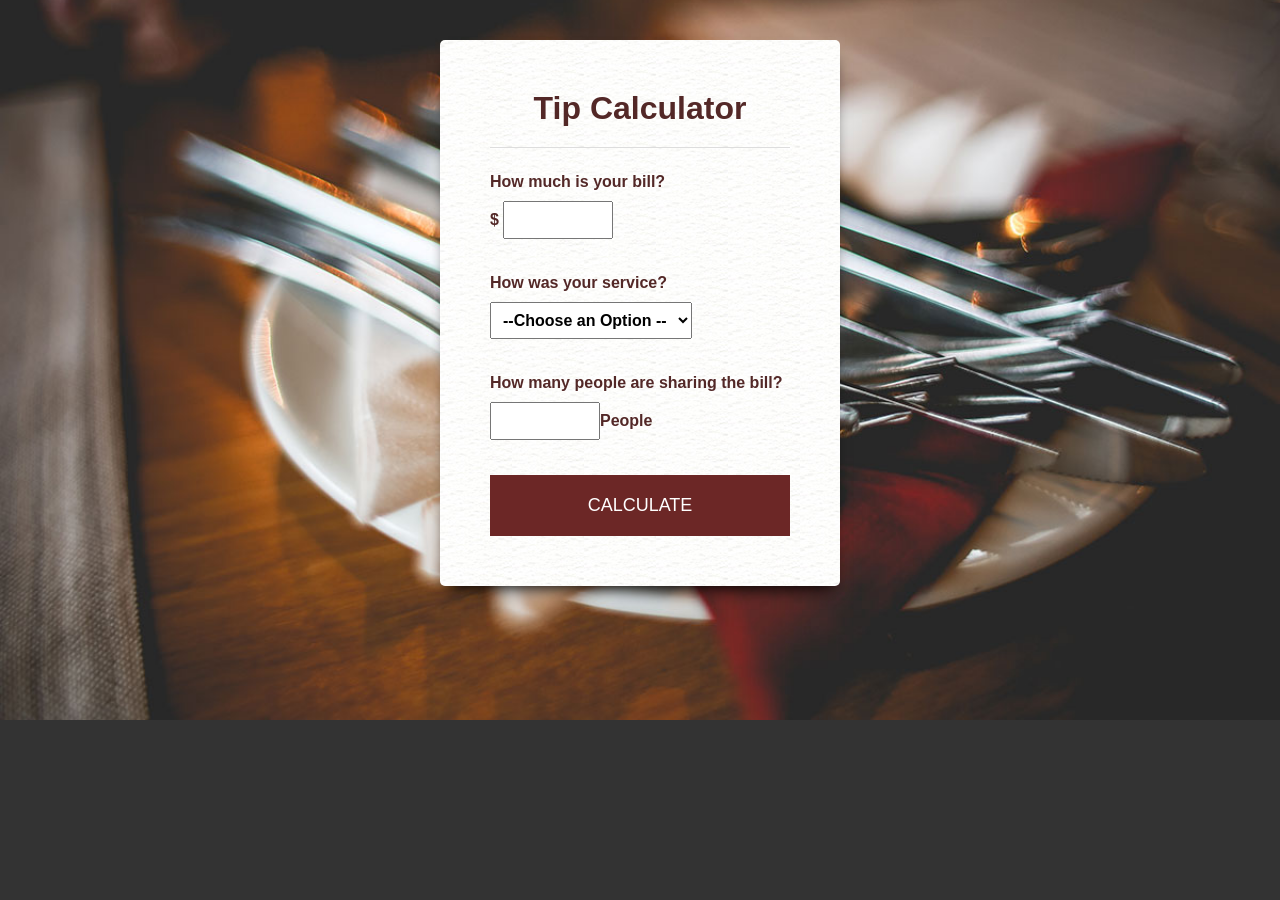
<file: index.html>
<!doctype html>
<html>
<head>
    <title>Tip Calculator</title>
    <meta charset="utf-8" />
    <meta http-equiv="Content-type" content="text/html; charset=utf-8" />
    <meta name="viewport" content="width=device-width, initial-scale=1" />

    <!--Normaliza.css -->
    <link rel="stylesheet" type="text/css" href="normalize.css">

    <!--Custom Styles -->
    <link rel="stylesheet" type="text/css" href="styles.css">
</head>
<body>
    <div id="container">
        <h1>Tip Calculator</h1>
        <div id="calculator">
         <form>
                <label>
                How much is your bill? <br>
                $ <input type="text" id="billAmount">
                </label>
                <label>
                How was your service? <br>
                <select id="serviceQuality">
                    <option disabled selected value="0"> --Choose an Option --</option>
                    <option value="0.3">25% - Outstanding</option>
                    <option value="0.2">20% - Good</option>
                    <option value="0.15">15% - It was Okay</option>
                    <option value="0.1">10% - Bad</option>
                    <option value="0.05">5% - Terrible</option>
                </select>
             </label>
                <label>
                    How many people are sharing the bill?<br>
                    <input type="text" id="totalPeople">People</label>
                    <button type="button" id="calculate">Calculate</button>
            </form>
        </div><!--End #calculator -->
        <div id="totalTip">
        <sup>$</sup><span id="tip">0.00</span>
        <small id="each">each</small>
        </div><!--End #totalTip -->
</div><!--End #container -->
<script type="text/javascript" src="script.js"></script>
</body>
</html>
</file>
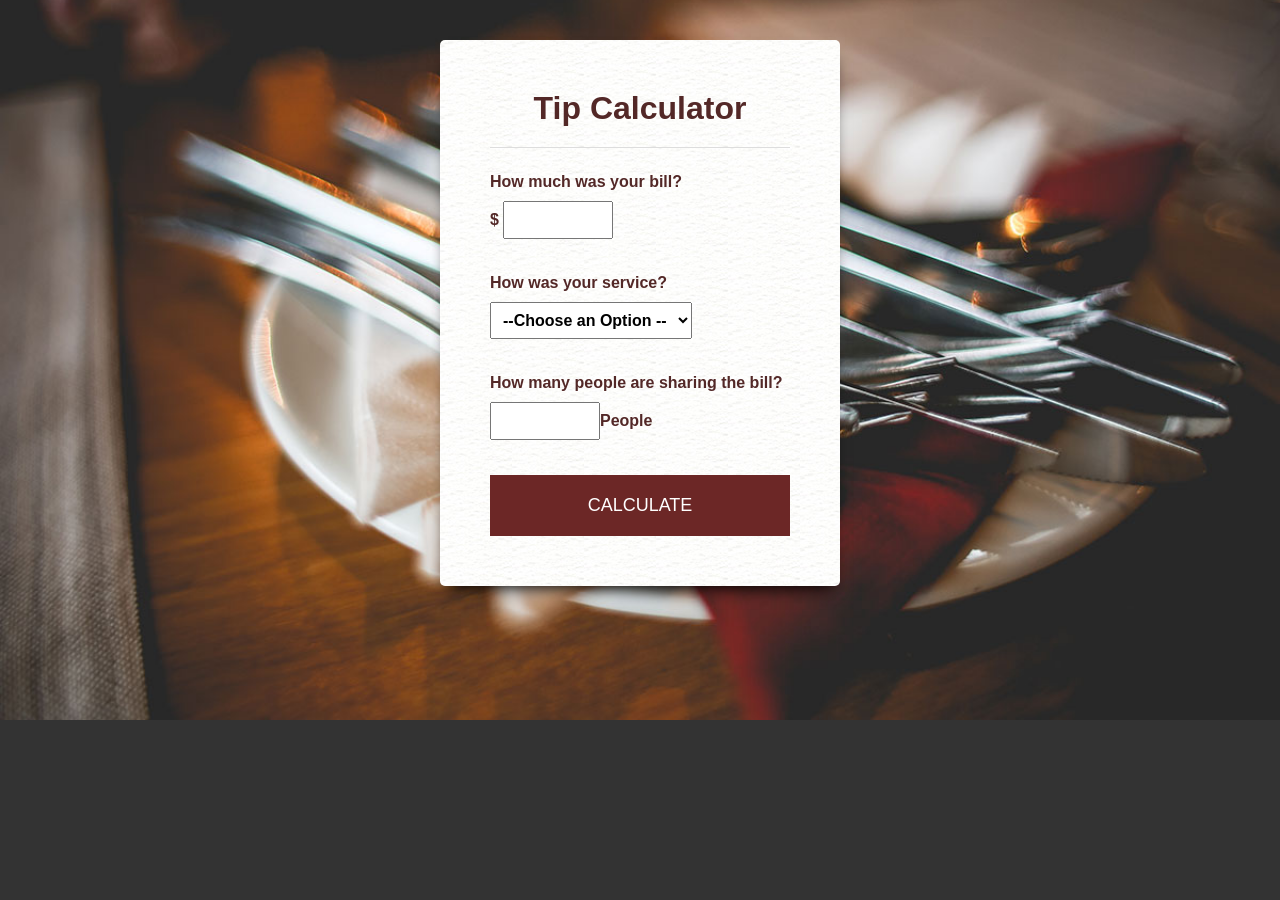
<file: tipcalculator.html>
<!doctype html>
<html>
<head>
    <title>Tip Calculator</title>

    <meta charset="utf-8" />
    <meta http-equiv="Content-type" content="text/html; charset=utf-8" />
    <meta name="viewport" content="width=device-width, initial-scale=1" />

    <!--Normaliza.css -->
    <link rel="stylesheet" type="text/css" href="normalize.css">

    <!--Custom Styles -->
    <link rel="stylesheet" type="text/css" href="styles.css">

</head>

<body>
    <div id="container">
        <h1>Tip Calculator</h1>

        <div id="calculator">
         <form>
                <label>
                How much was your bill? <br>
                $ <input type="text" id="billAmount">
                </label>
                <label>
                How was your service? <br>
                <select id="serviceQuality">
                    <option disabled selected value="0"> --Choose an Option --</option>

                    <option value="0.3">30% - Outstanding</option>
                    <option value="0.2">20% - Good</option>
                    <option value="0.15">15% - It was Okay</option>
                    <option value="0.1">10% - Bad</option>
                    <option value="0.05">5% - Terrible</option>
                </select>
             </label>
                <label>
                    How many people are sharing the bill?<br>
                    <input type="text" id="totalPeople">People</label>
                    <button type="button" id="calculate">Calculate</button>
            </form>

        </div><!--End #calculator -->
        <div id="totalTip">
        <sup>$</sup><span id="tip">0.00</span>
        <small id="each">each</small>
        </div><!--End #totalTip -->



    </div><!--End #container -->


   <script type="text/javascript" src="script.js"></script>

</body>
</html>
</file>
<file: styles.css>
body{
    background: #333 url('img/cutlery.jpg') center center no-repeat;
    background-size: cover;
    color: #532827;
}
#container{
    width: 400px;
    margin: 40px auto 0;
    padding: 50px;
    box-sizing: border-box;
    background: url('img/paper-pattern.jpg') top left repeat;
    box-shadow: 0 10px 15px -8px #000;
    -webkit-border-radius: 5px;
    -moz-border-radius:5px;
    -o-border-radius:5px;
    border-radius: 5px;
    text-align: center;
}

h1 {
    margin: 0 0 20px;
    padding: 0 0 20px;
    border-bottom: solid 1px #ddd;
}

form {
    text-align: left;
  }

form label{
    display: block;
    margin: 25px 0;
    font-weight: bold;
}


form input,
form select{
    padding: 8px;
    margin: 10px 0;
}

form input[type="text"]{
    width:90px;
}

button{
    background: #6c2726;
    color:white;
    border:none;
    border-bottom: solid 4px 222;
    text-transform: uppercase;
    font-size: 18px;
    padding: 20px 30px;
    width: 100%;
}

button:hover{
    background:#4c2827;
    border-bottom-color: #111;
}


button:active{
    position: relative;
    top: 1px;
}

#totalTip{
    font-size: 50px;
    margin-top: 40px;
}

#totalTip:before{
    content: "Tip amount";
    font-size: 14px;
    font-weight: bold;
    display: block;
    text-transform: uppercase;

}

#totalTip sup{
    font-size:24px;
    top:-18px;
 }

#totalTip small{
    font-size: 14px;
    font-weight: bold;
    display: block;
}
</file>
